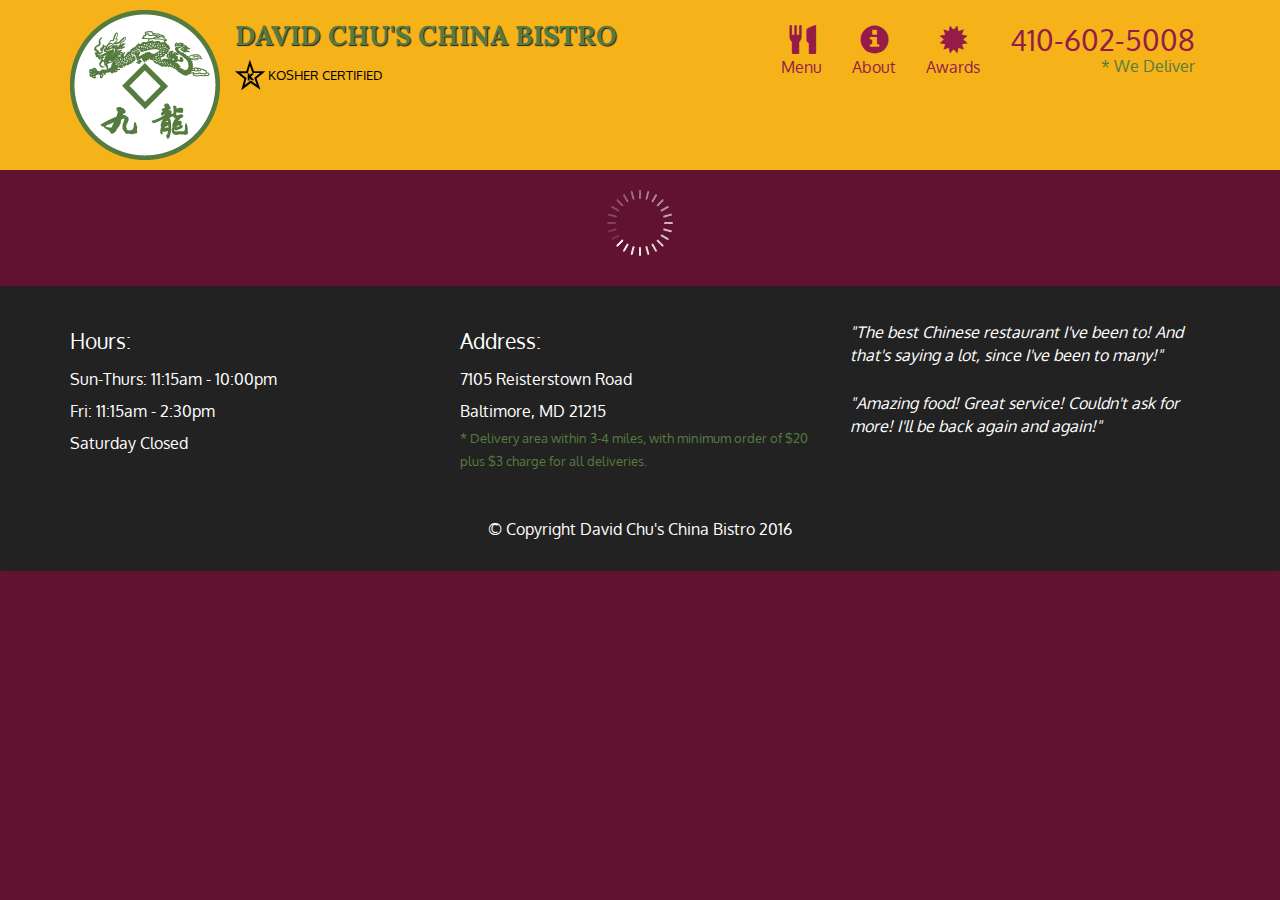
<file: mod5_solution/index.html>
<!doctype html>
<html lang="en">
  <head>
    <meta charset="utf-8">
    <meta http-equiv="X-UA-Compatible" content="IE=edge">
    <meta name="viewport" content="width=device-width, initial-scale=1">
    <title>David Chu's China Bistro</title>
    <link rel="stylesheet" href="css/bootstrap.min.css">
    <link rel="stylesheet" href="css/styles.css">
    <link href='https://fonts.googleapis.com/css?family=Oxygen:400,300,700' rel='stylesheet' type='text/css'>
    <link href='https://fonts.googleapis.com/css?family=Lora' rel='stylesheet' type='text/css'>
  </head>
<body>
  <header>
    <nav id="header-nav" class="navbar navbar-default">
      <div class="container">
        <div class="navbar-header">
          <a href="index.html" class="pull-left visible-md visible-lg">
            <div id="logo-img" alt="Logo image"></div>
          </a>

          <div class="navbar-brand">
            <a href="index.html"><h1>David Chu's China Bistro</h1></a>
            <p>
              <img src="images/star-k-logo.png" alt="Kosher certification">
              <span>Kosher Certified</span>
            </p>
          </div>

          <button id="navbarToggle" type="button" class="navbar-toggle collapsed" data-toggle="collapse" data-target="#collapsable-nav" aria-expanded="false">
            <span class="sr-only">Toggle navigation</span>
            <span class="icon-bar"></span>
            <span class="icon-bar"></span>
            <span class="icon-bar"></span>
          </button>
        </div>
        
        <div id="collapsable-nav" class="collapse navbar-collapse">
           <ul id="nav-list" class="nav navbar-nav navbar-right">
            <li id="navHomeButton" class="visible-xs active">
              <a href="index.html">
                <span class="glyphicon glyphicon-home"></span> Home</a>
            </li>
            <li id="navMenuButton">
              <a href="#" onclick="$dc.loadMenuCategories();">
                <span class="glyphicon glyphicon-cutlery"></span><br class="hidden-xs"> Menu</a>
            </li>
            <li>
              <a href="#">
                <span class="glyphicon glyphicon-info-sign"></span><br class="hidden-xs"> About</a>
            </li>
            <li>
              <a href="#">
                <span class="glyphicon glyphicon-certificate"></span><br class="hidden-xs"> Awards</a>
            </li>
            <li id="phone" class="hidden-xs">
              <a href="tel:410-602-5008">
                <span>410-602-5008</span></a><div>* We Deliver</div>
            </li>
          </ul><!-- #nav-list -->
        </div><!-- .collapse .navbar-collapse -->
      </div><!-- .container -->
    </nav><!-- #header-nav -->
  </header>

  <div id="call-btn" class="visible-xs">
    <a class="btn" href="tel:410-602-5008">
    <span class="glyphicon glyphicon-earphone"></span>
    410-602-5008
    </a>
  </div>
  <div id="xs-deliver" class="text-center visible-xs">* We Deliver</div>

  <div id="main-content" class="container"></div>

  <footer class="panel-footer">
    <div class="container">
      <div class="row">
        <section id="hours" class="col-sm-4">
          <span>Hours:</span><br>
          Sun-Thurs: 11:15am - 10:00pm<br>
          Fri: 11:15am - 2:30pm<br>
          Saturday Closed
          <hr class="visible-xs">
        </section>
        <section id="address" class="col-sm-4">
          <span>Address:</span><br>
          7105 Reisterstown Road<br>
          Baltimore, MD 21215
          <p>* Delivery area within 3-4 miles, with minimum order of $20 plus $3 charge for all deliveries.</p>
          <hr class="visible-xs">
        </section>
        <section id="testimonials" class="col-sm-4">
          <p>"The best Chinese restaurant I've been to! And that's saying a lot, since I've been to many!"</p>
          <p>"Amazing food! Great service! Couldn't ask for more! I'll be back again and again!"</p>
        </section>
      </div>
      <div class="text-center">&copy; Copyright David Chu's China Bistro 2016</div>
    </div>
  </footer>

  <!-- jQuery (Bootstrap JS plugins depend on it) -->
  <script src="js/jquery-2.1.4.min.js"></script>
  <script src="js/bootstrap.min.js"></script>
  <script src="js/ajax-utils.js"></script>
  <script src="js/script.js"></script>
</body>
</html>
</file>
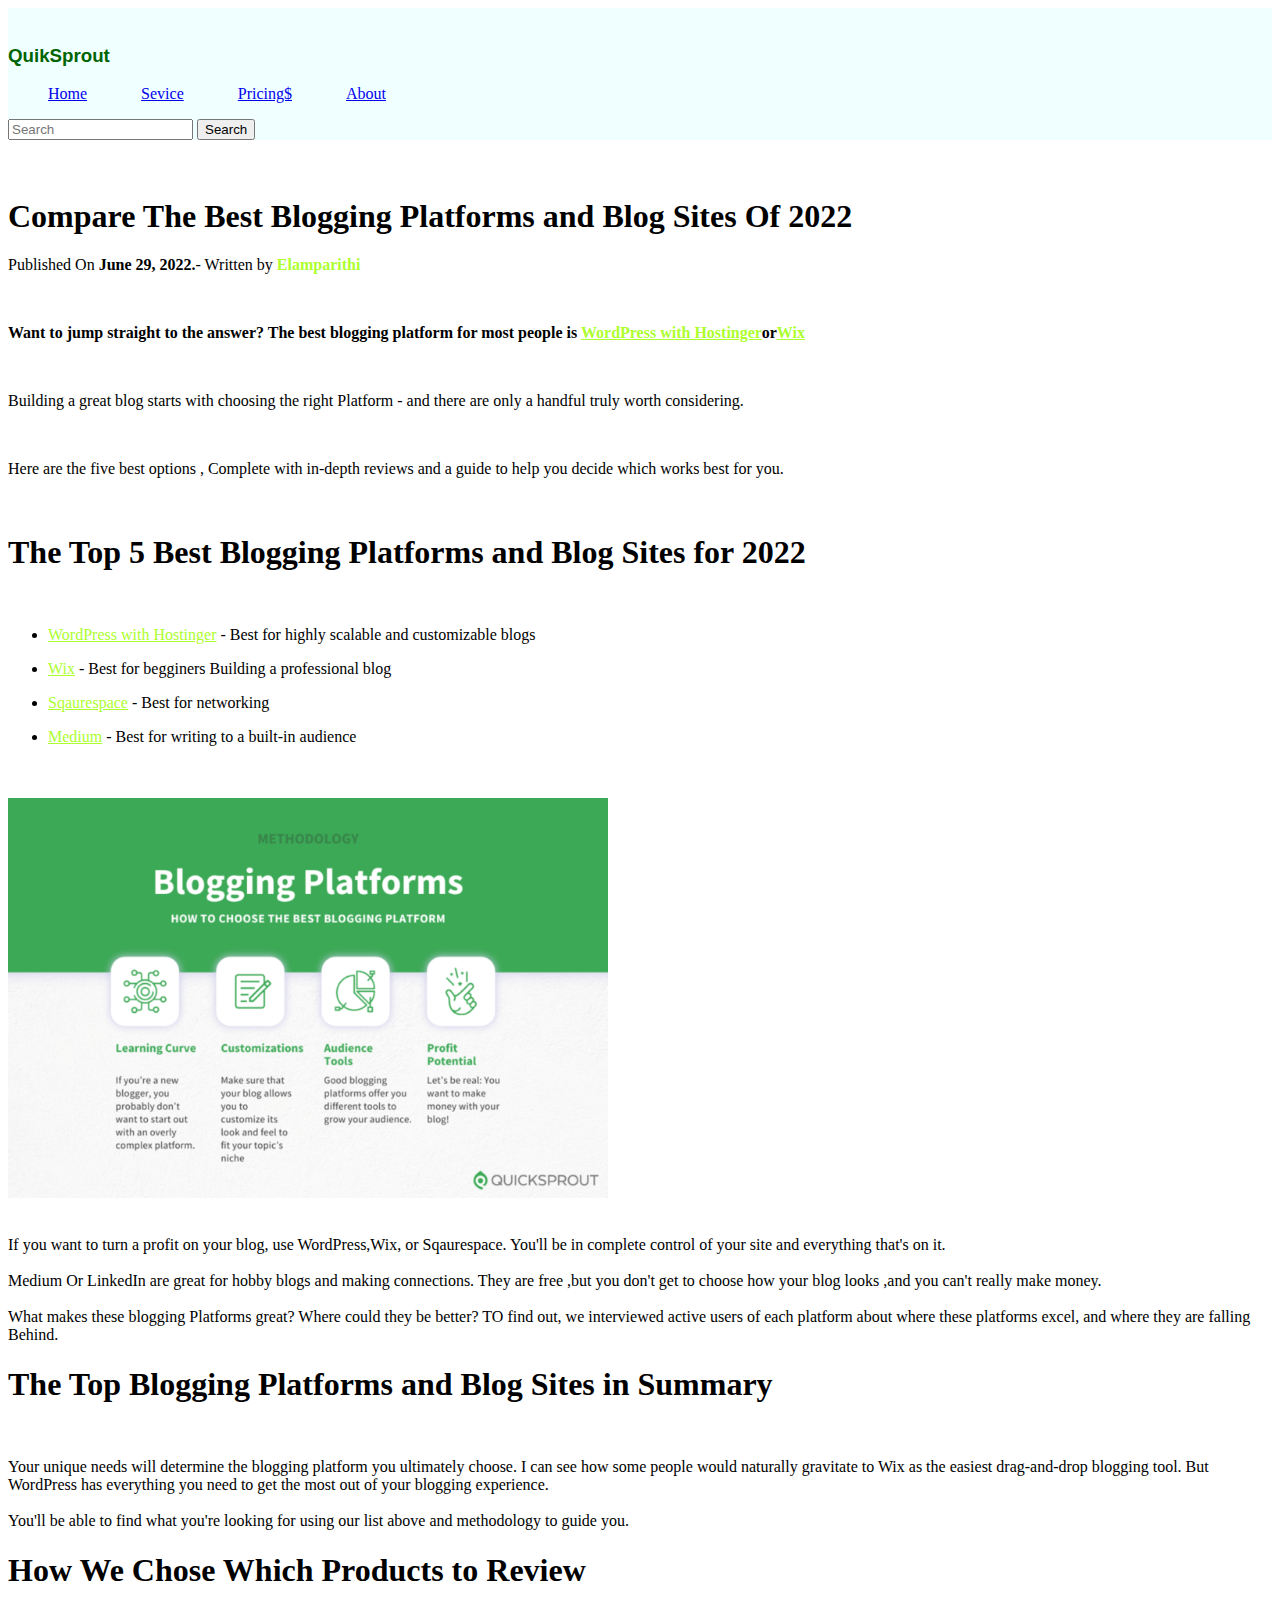
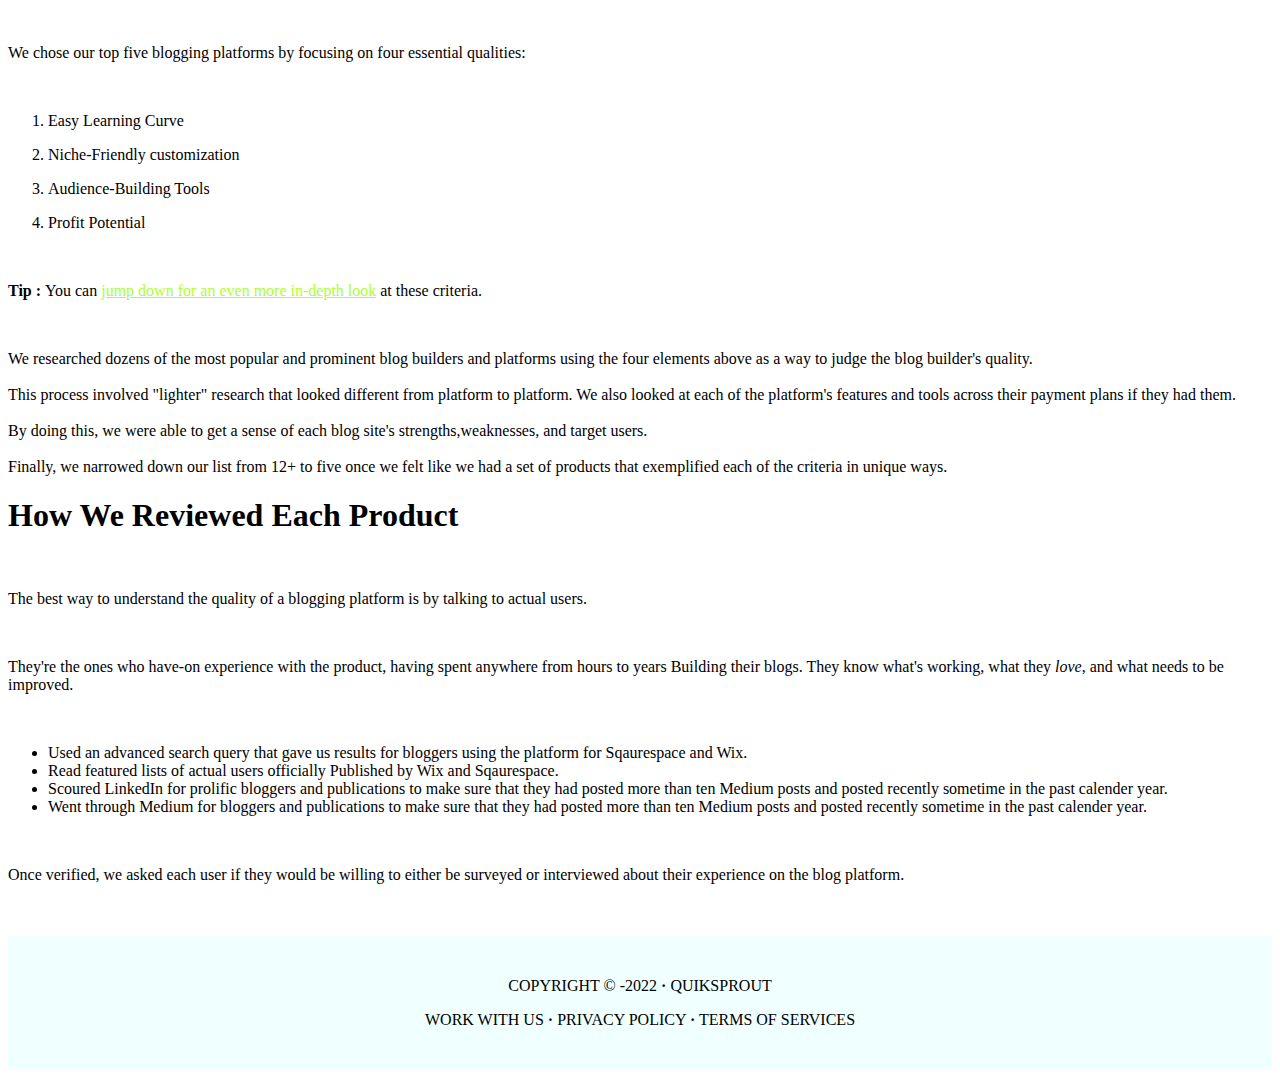
<file: Myproject/index.html>
<!DOCTYPE html>
<html lang="en">
<head>
    <meta charset="UTF-8">
    <meta http-equiv="X-UA-Compatible" content="IE=edge">
    <meta name="viewport" content="width=device-width, initial-scale=1.0">
    <title>MyBlog.com</title>
    <link rel="stylesheet" href="style.css">
    <!-- CSS only -->
    <link href="https://cdn.jsdelivr.net/npm/bootstrap@5.2.0-beta1/dist/css/bootstrap.min.css" rel="stylesheet" integrity="sha384-0evHe/X+R7YkIZDRvuzKMRqM+OrBnVFBL6DOitfPri4tjfHxaWutUpFmBp4vmVor" crossorigin="anonymous">
</head>
<body>
    <header class="header">
        <div class="navbar navbar-dark">
            <div class="container-fluid">
                <a class="navbar-brand" href="http://127.0.0.1:5500/index.html">
                    <h3 id="h3" class="text">QuikSprout</h3>
                </a>
                <div class="containerlist">
                    <ul class="nav-list" >
                        <li class="nav-items">
                            <a class="nav-link" href="#">Home</a>
                        </li>
                        <li class="nav-items">
                            <a class="nav-link" href="#">Sevice</a>
                        </li>
                        <li class="nav-items">
                            <a class="nav-link" href="#">Pricing$</a>
                        </li>
                        <li class="nav-items">
                            <a class="nav-link" href="#">About</a>
                        </li>
                    </ul>
                </div>
                <form class="d-flex" role="search">
                    <input class="form-control me-2" type="search" placeholder="Search" aria-label="Search">
                    <button class="btn btn-outline-success" type="submit">Search</button>
                </form>
            </div>
        </div>
    </header><br><br>
    <div class="container">
         <div class="row">
            <div class="col-3" id="col1">
                
            </div>
            <div class="col-6" id="col2">
                <div class="title"><h1><b>Compare The Best Blogging Platforms and Blog Sites Of 2022</b></h1></div>
                <p>Published On <b>June 29, 2022.</b>- Written by <a href="#" id="name"><b>Elamparithi</b></a></p><br>
                <div class="content">
                    <p><b>Want to jump straight to the answer? The best blogging platform for most people is <a href="#" id="content-link">WordPress with Hostinger</a>or<a href="#" id="content-link">Wix</a></b></p><br>
                    <p>Building a great blog starts with choosing the right Platform - and there are only a handful truly worth considering.</p><br>
                    <p>Here are the five best options , Complete with in-depth reviews and a guide to help you decide which works best for you.</p>
                </div><br>
                <div class="content1">
                    <div class="content1-title">
                        <h1><b>The Top 5 Best Blogging Platforms and Blog Sites for 2022</b></h1>
                    </div><br>
                    <div class="content1-list">
                        <ul>
                            <li><p><a href="#">WordPress with Hostinger</a> - Best for highly scalable and customizable blogs</p></li>
                            <li><p><a href="#">Wix</a> - Best for begginers Building a professional blog</p></li>
                            <li><p><a href="#">Sqaurespace</a> - Best for networking</p></li>
                            <li><p><a href="#">Medium</a> - Best for writing to a built-in audience</p></li>
                        </ul>
                    </div><br><br>
                    <div class="content1-img"><img src="Blogging-Platforms-Methodology-How-to-Find-The-Best-1024x683-768x512.png" alt="..." style="width: 600px;"></div>
                </div><br>
                <div class="content2">
                    <p>If you want to turn a profit on your blog, use WordPress,Wix, or Sqaurespace. You'll be in complete control of your site and everything that's on it.<br><br>Medium Or LinkedIn are great for hobby blogs and making connections. They are free ,but you don't get to choose how your blog looks ,and you can't really make money.<br><br>
                    What makes these blogging Platforms great? Where could they be better? TO find out, we interviewed active users of each platform about where these platforms excel, and where they are falling Behind.</p>
                </div>
                <div class="content3">
                    <div class="content3-title"><h1><b>The Top Blogging Platforms and Blog Sites in Summary</b></h1></div><br>
                    <P>Your unique needs will determine the blogging platform you ultimately choose. I can see how some people would naturally gravitate to  Wix as the easiest drag-and-drop blogging tool. But WordPress has everything you need to get the most out of your blogging experience.<br><br>You'll be able to find what  you're looking for using our list above and methodology to guide you.</P>
                </div>
                <div class="content4">
                    <div class="content4-title"><h1><b>How We Chose Which Products to Review</b></h1></div><br>
                    <p>We chose our top five blogging platforms by focusing on four essential qualities:</p><br>
                    <ol>
                        <li><p>Easy Learning Curve</p></li>
                        <li><p>Niche-Friendly customization</p></li>
                        <li><p>Audience-Building Tools</p></li>
                        <li><p>Profit Potential</p></li>
                    </ol><br>
                    <p><b>Tip : </b>You can <a href="#" style="color:greenyellow ;">jump down for an even more in-depth look</a> at these criteria.</p><br>
                    <p>We researched dozens of the most popular and prominent blog builders and platforms using the four elements above as a way to judge the blog builder's quality.<br><br>This process involved "lighter" research that looked different from platform to platform. We also looked at each of the platform's features and tools across their payment plans if they had them.<br><br>By doing this, we were able to get a sense of each blog site's strengths,weaknesses, and target users.<br><br>Finally, we narrowed down our list from 12+ to five once we felt like we had a set of products that exemplified each of the criteria in unique ways.</p>
                </div>
                <div class="content5">
                    <div class="content5-title"><h1><b>How We Reviewed Each Product</b></h1></div><br>
                    <p>The best way to understand the quality of a blogging platform is by talking to actual users.</p><br>
                    <p>They're the ones who have-on experience with the product, having spent anywhere from hours to years Building their blogs. They know what's working, what they <i>love</i>, and what needs to be improved.</p><br>
                    <ul>
                        <li>Used an advanced search query that gave us results for bloggers using the platform for Sqaurespace and Wix.</li>
                        <li>Read featured lists of actual users officially Published by Wix and Sqaurespace.</li>
                        <li>Scoured LinkedIn for prolific bloggers and publications to make sure that they had posted more than ten Medium posts and posted recently sometime in the past calender year.</li>
                        <li>Went through Medium for bloggers and publications to make sure that they had posted more than ten Medium posts and posted recently sometime in the past calender year.</li>
                    </ul><br>
                    <p>Once verified, we asked each user if they would be willing to either be surveyed or interviewed about their experience on the blog platform.</p>
                </div>
            </div>
            <div class="col-3">
                <div class="container-col2-img">
                </div>
            </div>
         </div>
    </div><br><br>
    <footer>
        <div class="container-footer">
            <div class="row">
                <div class="col">
                    <p>COPYRIGHT &copy; -2022  <span><b>&middot; </b></span> QUIKSPROUT</p>
                </div>
                <div class="col">
                    <p>WORK WITH US  <b>&middot;</b> PRIVACY POLICY <b>&middot;</b> TERMS OF SERVICES</p>
                </div>
            </div>
        </div>
    </footer>
</body>
</html>
</file>
<file: mod5_solution/css/styles.css>
body {
  font-size: 16px;
  color: #fff;
  background-color: #61122f;
  font-family: 'Oxygen', sans-serif;
}

/** HEADER **/
#header-nav {
  background-color: #f6b319;
  border-radius: 0;
  border: 0;
}

#logo-img {
  background: url('../images/restaurant-logo_large.png') no-repeat;
  width: 150px;
  height: 150px;
  margin: 10px 15px 10px 0;
}

.navbar-brand {
  padding-top: 25px;
}
.navbar-brand h1 { /* Restaurant name */
  font-family: 'Lora', serif;
  color: #557c3e;
  font-size: 1.5em;
  text-transform: uppercase;
  font-weight: bold;
  text-shadow: 1px 1px 1px #222;
  margin-top: 0;
  margin-bottom: 0;
  line-height: .75;
}
.navbar-brand a:hover, .navbar-brand a:focus {
  text-decoration: none;
}
.navbar-brand p { /* Kosher cert */
  color: #000;
  text-transform: uppercase;
  font-size: .7em;
  margin-top: 15px;
}
.navbar-brand p span { /* Star-K */
  vertical-align: middle;
}

#nav-list {
  margin-top: 10px;
}
#nav-list a {
  color: #951C49;
  text-align: center;
}
#nav-list a:hover {
  background: #E7E7E7;
}
#nav-list a span {
  font-size: 1.8em;
}

#phone {
  margin-top: 5px;
}
#phone a { /* Phone number */
  text-align: right;
  padding-bottom: 0;
}
#phone div { /* We Deliver */
  color: #557c3e;
  text-align: right;
  padding-right: 15px;
}

.navbar-header button.navbar-toggle, .navbar-header .icon-bar {
  border: 1px solid #61122f;
}
.navbar-header button.navbar-toggle {
  clear: both;
  margin-top: -30px;
}
/* END HEADER */

/* FOOTER */
.panel-footer {
  margin-top: 30px;
  padding-top: 35px;
  padding-bottom: 30px;
  background-color: #222;
  border-top: 0;
}
.panel-footer div.row {
  margin-bottom: 35px;
}
#hours, #address {
  line-height: 2;
}
#hours > span, #address > span {
  font-size: 1.3em;
}
#address p {
  color: #557c3e;
  font-size: .8em;
  line-height: 1.8;
}
#testimonials {
  font-style: italic;
}
#testimonials p:nth-child(2) {
  margin-top: 25px;
}
/* END FOOTER */



/* HOME PAGE */
.container .jumbotron {
  box-shadow: 0 0 50px #3F0C1F;
  border: 2px solid #3F0C1F;
}

#menu-tile, #specials-tile, #map-tile {
  height: 250px;
  width: 100%;
  margin-bottom: 15px;
  position: relative;
  border: 2px solid #3F0C1F;
  overflow: hidden;
}
#menu-tile:hover, #specials-tile:hover, #map-tile:hover {
  box-shadow: 0 1px 5px 1px #cccccc;
}
#menu-tile {
  background: url('../images/menu-tile.jpg') no-repeat;
  background-position: center;
}
#specials-tile {
  background: url('../images/specials-tile.jpg') no-repeat;
  background-position: center;
}
#menu-tile span, #specials-tile span, #map-tile span {
  position: absolute;
  bottom: 0;
  right: 0;
  width: 100%;
  text-align: center;
  font-size: 1.6em;
  text-transform: uppercase;
  background-color: #000;
  color: #fff;
  opacity: .8;
}
/* END HOME PAGE */

/* MENU CATEGORIES PAGE */
.category-tile { 
  position: relative;
  border: 2px solid #3F0C1F;
  overflow: hidden;
  width: 200px;
  height: 200px;
  margin: 0 auto 15px;
}
.category-tile span {
  position: absolute;
  bottom: 0;
  right: 0;
  width: 100%;
  text-align: center;
  font-size: 1.2em;
  text-transform: uppercase;
  background-color: #000;
  color: #fff;
  opacity: .8;
}
.category-tile:hover {
  box-shadow: 0 1px 5px 1px #cccccc;
}

#menu-categories-title + div {
  margin-bottom: 50px;
}
/* END MENU CATEGORIES PAGE */

/* SINGLE CATEGORY PAGE */
.menu-item-tile {
  margin-bottom: 25px;
}
.menu-item-tile hr {
  width: 80%;
}
.menu-item-tile .menu-item-price {
  font-size: 1.1em;
  text-align: right;
  margin-top: -15px;
  margin-right: -15px;
}
.menu-item-tile .menu-item-price span {
  font-size: .6em;
}
.menu-item-photo {
  position: relative;
  border: 2px solid #3F0C1F; 
  overflow: hidden;
  padding: 0;
  margin-right: -15px;
  margin-left: auto;
  margin-bottom: 20px;
  max-width: 250px;
}
.menu-item-photo div {
  position: absolute;
  bottom: 0;
  right: 0;
  width: 80px;
  background-color: #557c3e;
  text-align: center;
}
.menu-item-description {
  padding-right: 30px;
}
h3.menu-item-title {
  margin: 0 0 10px;
}
.menu-item-details {
  font-size: .9em;
  font-style: italic;
}
/* END SINGLE CATEGORY PAGE */


/********** Large devices only **********/
@media (min-width: 1200px) {
  .container .jumbotron {
    background: url('../images/jumbotron_1200.jpg') no-repeat;
    height: 675px;
  }
}

/********** Medium devices only **********/
@media (min-width: 992px) and (max-width: 1199px) {
  /* Header */
  #logo-img {
    background: url('../images/restaurant-logo_medium.png') no-repeat;
    width: 100px;
    height: 100px;
    margin: 5px 5px 5px 0;
  }
  /* End Header */

  /* Home Page */
  .container .jumbotron {
    background: url('../images/jumbotron_992.jpg') no-repeat;
    height: 558px;
  }
  /* End Home Page */
}

/********** Small devices only **********/
@media (min-width: 768px) and (max-width: 991px) {
  /* Home Page */
  .container .jumbotron {
    background: url('../images/jumbotron_768.jpg') no-repeat;
    height: 432px;
  }
  /* End Home Page */
}

/********** Extra small devices only **********/
@media (max-width: 767px) {
  /* Header */
  .navbar-brand {
    padding-top: 10px;
    height: 80px;
  }
  .navbar-brand h1 { /* Restaurant name */
    padding-top: 10px;
    font-size: 5vw; /* 1vw = 1% of viewport width */
  }
  .navbar-brand p { /* Kosher cert */
    font-size: .6em;
    margin-top: 12px;
  }
  .navbar-brand p img { /* Star-K */
    height: 20px;
  }

  #collapsable-nav a { /* Collapsed nav menu text */
    font-size: 1.2em;
  }
  #collapsable-nav a span { /* Collapsed nav menu glyph */
    font-size: 1em;
    margin-right: 5px;
  }

  #call-btn > a {
    font-size: 1.5em;
    display: block;
    margin: 0 20px;
    padding: 10px;
    border: 2px solid #fff;
    background-color: #f6b319;
    color: #951c49;
  }
  #xs-deliver {
    margin-top: 5px;
    font-size: .7em;
    letter-spacing: .1em;
    text-transform: uppercase;
  }
  /* End Header */

  /* Footer */
  .panel-footer section {
    margin-bottom: 30px;
    text-align: center;
  }
  .panel-footer section:nth-child(3) {
    margin-bottom: 0; /* margin already exists on the whole row */
  }
  .panel-footer section hr {
    width: 50%;
  }
  /* End Footer */

  /* Home Page */
  .container .jumbotron {
    margin-top: 30px;
    padding: 0;
  }
  #menu-tile, #specials-tile {
    width: 360px;
    margin: 0 auto 15px;
  }

  .menu-item-photo {
    margin-right: auto;
  }
  .menu-item-tile .menu-item-price {
    text-align: center;
  }
  .menu-item-description {
    text-align: center;;
  }
}


/********** Super extra small devices Only :-) (e.g., iPhone 4) **********/
@media (max-width: 479px) {
  /* Header */
  .navbar-brand h1 { /* Restaurant name */
    padding-top: 5px;
    font-size: 6vw;
  }
  /* End Header */
  
  /* Home page */
  #menu-tile, #specials-tile {
    width: 280px;
    margin: 0 auto 15px;
  }

  .col-xxs-12 {
    position: relative;
    min-height: 1px;
    padding-right: 15px;
    padding-left: 15px;
    float: left;
    width: 100%;
  }
}
</file>
<file: Myproject/style.css>
.header {
    background-color: azure;
    position: relative;
}
.navbar-brand {
    text-decoration: none;
    margin-left: 20px;
    font-family:'Franklin Gothic Medium', 'Arial Narrow', Arial, sans-serif;
}
.containerlist {
    color:black;
    text-decoration: none;
    list-style: none;
}
.nav-items {
    display: inline-block;
    margin-right: 50px;
}
.nav-items a:hover, .nav-items a:active{
    color: greenyellow;
    text-decoration:underline;
}
.text {
    color:darkgreen;
}
#col2 {
    font-family: "Source Sans Pro","Helvetica Neue",Arial,sans-serif";
}
#name {
    color: greenyellow;
    text-decoration: none;
}
#content-link {
    color: greenyellow;
}
.content1-list a {
    color: greenyellow;
}
.container-footer {
    background-color: azure;
    text-align: center;
    padding: 25px;
}
.container-col2-img {
    height: 0;
}
</file>
